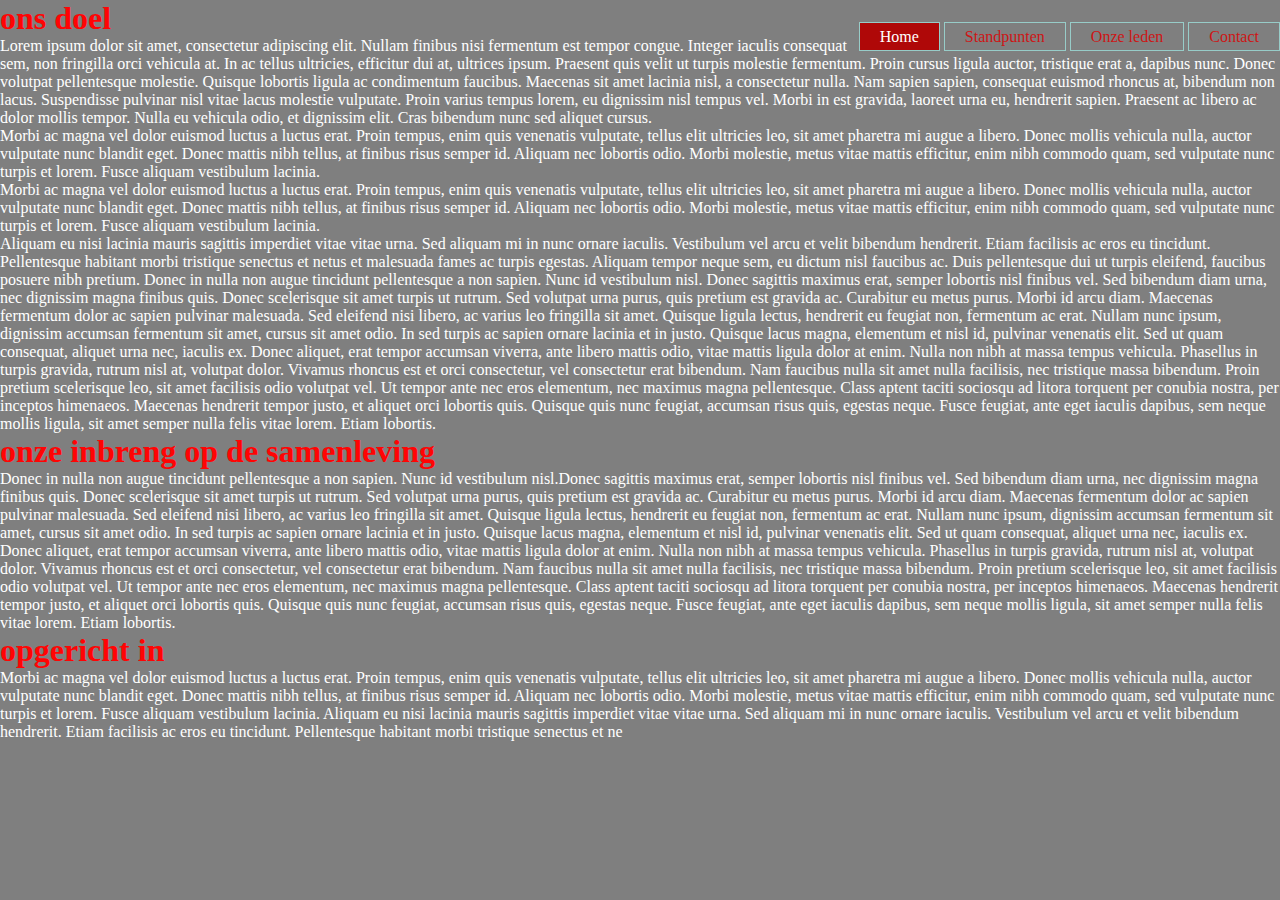
<file: info.html>
<!DOCTYPE html>
<html lang="en">
<head>
  <meta charset="UTF-8">
  <meta name="viewport" content="width=device-width, initial-scale=1.0">
  <link rel="stylesheet" href="style.css">
  <title>Document</title>
</head>
<body>
  <meta name="viewport" content="width=device-width, initial-scale=1.0">
  <ul>
                <li class="active"><a href="index.html">Home</a></li>

                <li><a href="/standpunt.html">Standpunten</a></li>
                <li><a href="/onzeleden.html">Onze leden</a></li>
                <li><a href="/contact.html">Contact</a></li>
            </ul>
  <div class="tekstkleur">
  <div class="info">
    <div class="pkleur">


  <h1>ons doel</h1>
  <p> <article>Lorem ipsum dolor sit amet, consectetur adipiscing elit. Nullam finibus nisi fermentum est tempor congue. Integer iaculis consequat sem, non fringilla orci vehicula at. In ac tellus ultricies, efficitur dui at, ultrices ipsum. Praesent quis velit ut turpis molestie fermentum. Proin cursus ligula auctor, tristique erat a, dapibus nunc. Donec volutpat pellentesque molestie. Quisque lobortis ligula ac condimentum faucibus. Maecenas sit amet lacinia nisl, a consectetur nulla. Nam sapien sapien, consequat euismod rhoncus at, bibendum non lacus. Suspendisse pulvinar nisl vitae lacus molestie vulputate. Proin varius tempus lorem, eu dignissim nisl tempus vel. Morbi in est gravida, laoreet urna eu, hendrerit sapien. Praesent ac libero ac dolor mollis tempor. Nulla eu vehicula odio, et dignissim elit. Cras bibendum nunc sed aliquet cursus.</article>

Morbi ac magna vel dolor euismod luctus a luctus erat. Proin tempus, enim quis venenatis vulputate, tellus elit ultricies leo, sit amet pharetra mi augue a libero. Donec mollis vehicula nulla, auctor vulputate nunc blandit eget. Donec mattis nibh tellus, at finibus risus semper id. Aliquam nec lobortis odio. Morbi molestie, metus vitae mattis efficitur, enim nibh commodo quam, sed vulputate nunc turpis et lorem. Fusce aliquam vestibulum lacinia.

<article>
Morbi ac magna vel dolor euismod luctus a luctus erat. Proin tempus, enim quis venenatis vulputate, tellus elit ultricies leo, sit amet pharetra mi augue a libero. Donec mollis vehicula nulla, auctor vulputate nunc blandit eget. Donec mattis nibh tellus, at finibus risus semper id. Aliquam nec lobortis odio. Morbi molestie, metus vitae mattis efficitur, enim nibh commodo quam, sed vulputate nunc turpis et lorem. Fusce aliquam vestibulum lacinia.</article>

Aliquam eu nisi lacinia mauris sagittis imperdiet vitae vitae urna. Sed aliquam mi in nunc ornare iaculis. Vestibulum vel arcu et velit bibendum hendrerit. Etiam facilisis ac eros eu tincidunt. Pellentesque habitant morbi tristique senectus et netus et malesuada fames ac turpis egestas. Aliquam tempor neque sem, eu dictum nisl faucibus ac. Duis pellentesque dui ut turpis eleifend, faucibus posuere nibh pretium.

Donec in nulla non augue tincidunt pellentesque a non sapien. Nunc id vestibulum nisl. Donec sagittis maximus erat, semper lobortis nisl finibus vel. Sed bibendum diam urna, nec dignissim magna finibus quis. Donec scelerisque sit amet turpis ut rutrum. Sed volutpat urna purus, quis pretium est gravida ac. Curabitur eu metus purus. Morbi id arcu diam. Maecenas fermentum dolor ac sapien pulvinar malesuada. Sed eleifend nisi libero, ac varius leo fringilla sit amet. Quisque ligula lectus, hendrerit eu feugiat non, fermentum ac erat. Nullam nunc ipsum, dignissim accumsan fermentum sit amet, cursus sit amet odio. In sed turpis ac sapien ornare lacinia et in justo. Quisque lacus magna, elementum et nisl id, pulvinar venenatis elit.

Sed ut quam consequat, aliquet urna nec, iaculis ex. Donec aliquet, erat tempor accumsan viverra, ante libero mattis odio, vitae mattis ligula dolor at enim. Nulla non nibh at massa tempus vehicula. Phasellus in turpis gravida, rutrum nisl at, volutpat dolor. Vivamus rhoncus est et orci consectetur, vel consectetur erat bibendum. Nam faucibus nulla sit amet nulla facilisis, nec tristique massa bibendum. Proin pretium scelerisque leo, sit amet facilisis odio volutpat vel. Ut tempor ante nec eros elementum, nec maximus magna pellentesque. Class aptent taciti sociosqu ad litora torquent per conubia nostra, per inceptos himenaeos. Maecenas hendrerit tempor justo, et aliquet orci lobortis quis. Quisque quis nunc feugiat, accumsan risus quis, egestas neque. Fusce feugiat, ante eget iaculis dapibus, sem neque mollis ligula, sit amet semper nulla felis vitae lorem. Etiam lobortis.</p>
  <h1>onze inbreng op de samenleving</h1>
  <p>Donec in nulla non augue tincidunt pellentesque a non sapien. Nunc id vestibulum nisl.Donec sagittis maximus erat, semper lobortis nisl finibus vel. Sed bibendum diam urna, nec dignissim magna finibus quis. Donec scelerisque sit amet turpis ut rutrum. Sed volutpat urna purus, quis pretium est gravida ac. Curabitur eu metus purus. Morbi id arcu diam. Maecenas fermentum dolor ac sapien pulvinar malesuada. Sed eleifend nisi libero, ac varius leo fringilla sit amet. Quisque ligula lectus, hendrerit eu feugiat non, fermentum ac erat. Nullam nunc ipsum, dignissim accumsan fermentum sit amet, cursus sit amet odio. In sed turpis ac sapien ornare lacinia et in justo. Quisque lacus magna, elementum et nisl id, pulvinar venenatis elit.

Sed ut quam consequat, aliquet urna nec, iaculis ex. Donec aliquet, erat tempor accumsan viverra, ante libero mattis odio, vitae mattis ligula dolor at enim. Nulla non nibh at massa tempus vehicula. Phasellus in turpis gravida, rutrum nisl at, volutpat dolor. Vivamus rhoncus est et orci consectetur, vel consectetur erat bibendum. Nam faucibus nulla sit amet nulla facilisis, nec tristique massa bibendum. Proin pretium scelerisque leo, sit amet facilisis odio volutpat vel. Ut tempor ante nec eros elementum, nec maximus magna pellentesque. Class aptent taciti sociosqu ad litora torquent per conubia nostra, per inceptos himenaeos. Maecenas hendrerit tempor justo, et aliquet orci lobortis quis. Quisque quis nunc feugiat, accumsan risus quis, egestas neque. Fusce feugiat, ante eget iaculis dapibus, sem neque mollis ligula, sit amet semper nulla felis vitae lorem. Etiam lobortis.</p>
  <h1> opgericht in </h1>
  <p>Morbi ac magna vel dolor euismod luctus a luctus erat. Proin tempus, enim quis venenatis vulputate, tellus elit ultricies leo, sit amet pharetra mi augue a libero. Donec mollis vehicula nulla, auctor vulputate nunc blandit eget. Donec mattis nibh tellus, at finibus risus semper id. Aliquam nec lobortis odio. Morbi molestie, metus vitae mattis efficitur, enim nibh commodo quam, sed vulputate nunc turpis et lorem. Fusce aliquam vestibulum lacinia.

Aliquam eu nisi lacinia mauris sagittis imperdiet vitae vitae urna. Sed aliquam mi in nunc ornare iaculis. Vestibulum vel arcu et velit bibendum hendrerit. Etiam facilisis ac eros eu tincidunt. Pellentesque habitant morbi tristique senectus et ne</p>
</div>
</div>
</div>
</body>
</html>
</file>
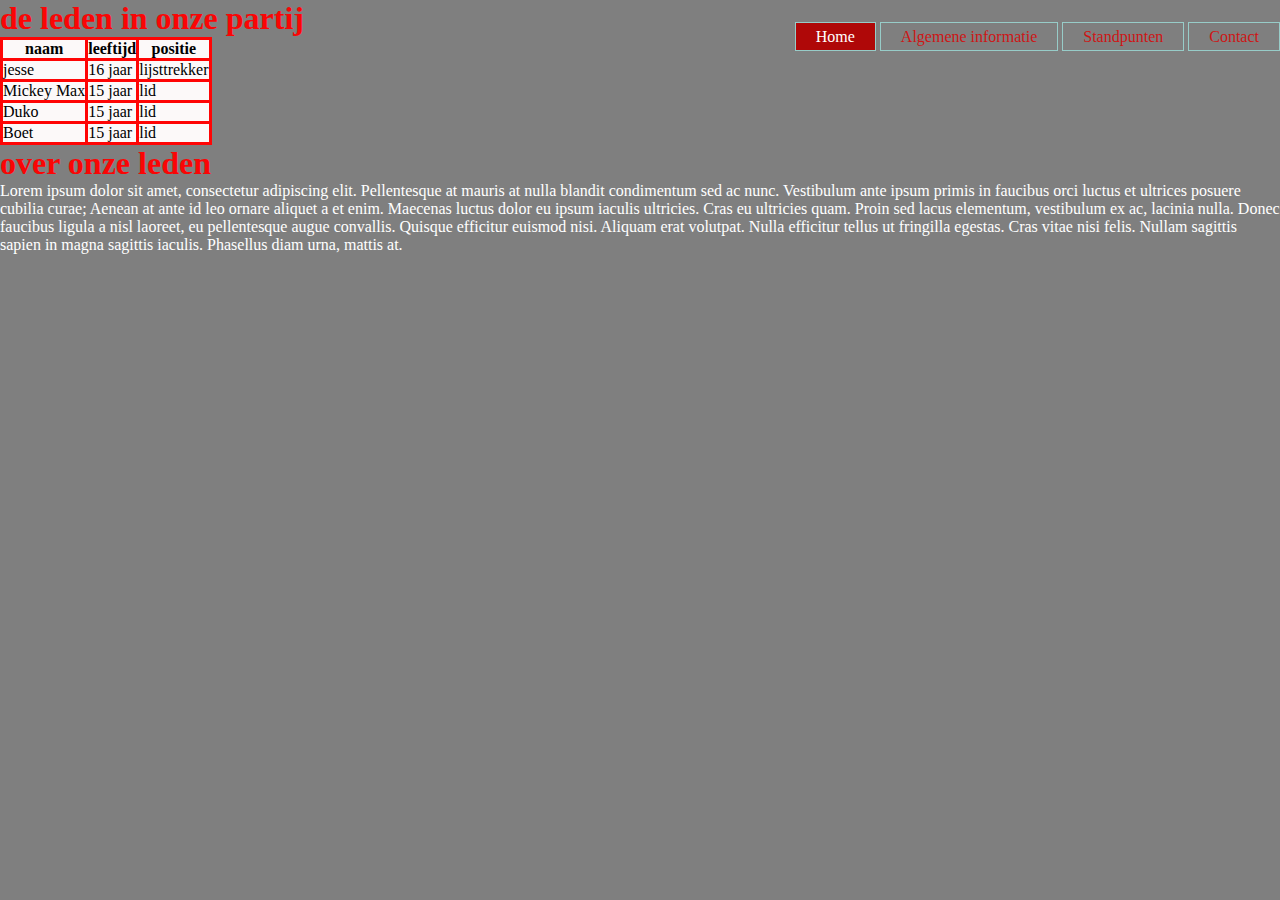
<file: onzeleden.html>
<!DOCTYPE html>
<html lang="en">
<head>
  <meta charset="UTF-8">
  <meta name="viewport" content="width=device-width, initial-scale=1.0">
  <link rel="stylesheet" href="style.css">
  <title>Document</title>
</head>
<body>
  <meta name="viewport" content="width=device-width, initial-scale=1.0">
  <ul>
                <li class="active"><a href="index.html">Home</a></li>
                <li><a href="/info.html">Algemene informatie</a></li>
                <li><a href="/standpunt.html">Standpunten</a></li>

                <li><a href="/contact.html">Contact</a></li>
            </ul>
  <div class="achtergrond">
  <div class="leden">
    <div class="tekst">
      <div class="balk">
  <h1> de leden in onze partij</h1>
  <table>
  <tr>
    <th>naam</th>
    <th>leeftijd</th>
    <th>positie</th>
  </tr>
  <tr>
    <td>jesse</td>
    <td>16 jaar</td>
    <td>lijsttrekker</td>
  </tr>
  <tr>
    <td>Mickey Max</td>
    <td>15 jaar</td>
    <td>lid</td>
  </tr>
  <tr>
    <td>Duko</td>
    <td> 15 jaar</td>
    <td> lid</td>
  </tr>
  <tr>
    <td>Boet</td>
    <td> 15 jaar</td>
    <td> lid</td>
    </tr>
</table>
<h1>over onze leden</h1>
<p> Lorem ipsum dolor sit amet, consectetur adipiscing elit. Pellentesque at mauris at nulla blandit condimentum sed ac nunc. Vestibulum ante ipsum primis in faucibus orci luctus et ultrices posuere cubilia curae; Aenean at ante id leo ornare aliquet a et enim. Maecenas luctus dolor eu ipsum iaculis ultricies. Cras eu ultricies quam. Proin sed lacus elementum, vestibulum ex ac, lacinia nulla. Donec faucibus ligula a nisl laoreet, eu pellentesque augue convallis. Quisque efficitur euismod nisi. Aliquam erat volutpat.

Nulla efficitur tellus ut fringilla egestas. Cras vitae nisi felis. Nullam sagittis sapien in magna sagittis iaculis. Phasellus diam urna, mattis at.</p>
</div>
</div>
</div>
</div>
</body>
</html>
</file>
<file: style.css>
* {
    margin: 0;
    padding: 0;
}

header {
    background-image: linear-gradient(rgba(0,0,0,0.5), rgba(0,0,0,0.5)), url(https://tse1.mm.bing.net/th?id=OIP.LLjXkRQNNzQbWfkVanf0FgHaDr&pid=Api&P=0&w=359&h=179);
    height: 100vh;
    background-size: cover;
    background-position: center;
}

ul {
    float: right;
    list-style-type: none;
    margin-top: 28px;
}

ul li {
    display: inline-block;
}

ul li a {
    text-decoration: none;
    color: rgb(206, 21, 21);
    padding: 5px 20px;
    border: 1px solid rgb(151, 204, 200);
    font-family: 'Franklin Gothic Medium';
    transition: 0.6s ease;
}

ul li a:hover {
    background-color:rgb(247, 247, 247);
    color:rgba(160, 21, 21, 0.76);
}

ul li.active a {
    background-color: rgb(175, 8, 8);
    color: #fff;
}

.logo img {
    float: left;
    width: 150px;
    height: auto;
}

.main {
    max-width: 1300px;
    margin: auto;
}

.title {
    position: absolute;
    top: 46%;
    left: 50%;
    transform: translate(-50%, -50%);
}

.title h1 {
    color: rgb(175, 47, 8);
    background-color: #fff;
    border-radius: 10px 10px 10px 10px;
    font-size: 70px;
    font-family: Georgia, 'Times New Roman', Times, serif ;
}

.title2 {
    position: absolute;
    top: 57%;
    left: 50%;
    transform: translate(-50%, -50%);
}

.title2 h1 {
    color: #fff;
    background-color: rgb(175, 75, 8);
    border-radius: 7px 7px 7px 7px;
    font-size: 70px;
    font-family: Georgia, 'Times New Roman', Times, serif;
}

.button {
    position: absolute;
    top: 66%;
    left: 50%;
    transform: translate(-50%, -50%);
}

.btn {
    border: 1px solid #fff;
    padding: 10px 30px;
    color: rgb(175, 8, 8);
    background-color: #fff;
    text-decoration: none;
    font-family: 'Franklin Gothic Medium';
    transition: 0.6s ease;
}

.btn:hover {
    background-color: rgb(69, 175, 8);
    color: #fff;
}

table, th, td {
  border: 3px solid rgb(255, 5, 5);
  border-collapse: collapse;
}
th, td {
  background-color: rgb(252, 249, 249);
}

.achtergrond {
  background-image: linear-gradient(rgba(0,0,0,0.5), rgba(0,0,0,0.5)), url(https://tse1.mm.bing.net/th?id=OIP.LLjXkRQNNzQbWfkVanf0FgHaDr&pid=Api&P=0&w=359&h=179);
    height: 100vh;
    background-size: cover;
    background-position: center;

}
.leden h1{
  color: rgb(250, 5, 5);
}

.tekst p{
  color: white;
  font-family: Georgia, 'Times New Roman', Times, serif ;
}



.info {
   background-image: linear-gradient(rgba(0,0,0,0.5), rgba(0,0,0,0.5)), url(https://tse1.mm.bing.net/th?id=OIP.LLjXkRQNNzQbWfkVanf0FgHaDr&pid=Api&P=0&w=359&h=179);
    height: 100vh;
    background-size: cover;
    background-position: center;

}
.tekstkleur h1{ color: rgb(255, 4, 4);
font-family: Georgia, 'Times New Roman', Times, serif ;
}
.pkleur{
  color: rgb(255, 255, 255);
  font-family: Georgia, 'Times New Roman', Times, serif ;
}
.lol {
  background-image: linear-gradient(rgba(0,0,0,0.5), rgba(0,0,0,0.5)), url(https://tse1.mm.bing.net/th?id=OIP.LLjXkRQNNzQbWfkVanf0FgHaDr&pid=Api&P=0&w=359&h=179);
    height: 100vh;
    background-size: cover;
    background-position: center;
}
.eten h1{
color: rgb(252, 4, 4);
font-family: Georgia, 'Times New Roman', Times, serif ;
}

.pinzet {
  color: rgb(252, 249, 249);
  font-family: Georgia, 'Times New Roman', Times, serif ;
}
.plant {
  background-image: linear-gradient(rgba(0,0,0,0.5), rgba(0,0,0,0.5)), url(https://tse1.mm.bing.net/th?id=OIP.LLjXkRQNNzQbWfkVanf0FgHaDr&pid=Api&P=0&w=359&h=179);
    height: 100vh;
    background-size: cover;
    background-position: center;
}
.contact h1{

}
.kaas h1{
  color: red;
}
.lekker {
  color: white;
}
.standpunten li{
  style: left;
}
</file>
